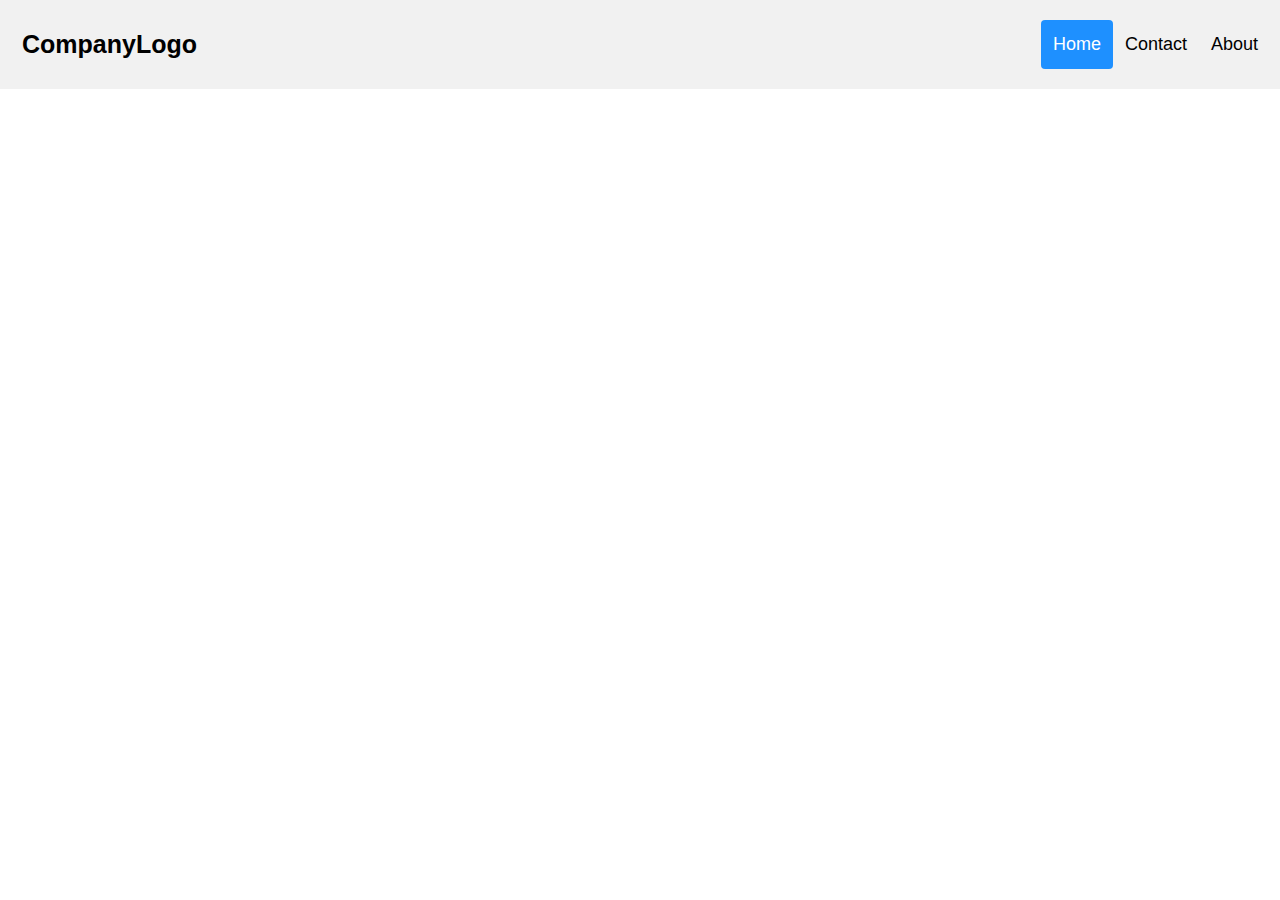
<file: index.html>
<!DOCTYPE html>
<html>
<head>
    <title>Website</title>
    <link rel= "stylesheet" type= "text/css" href= "index.css" />
    <link rel="<link rel="shortcut icon" href="https://cdn.sstatic.net/Sites/stackoverflow/img/favicon.ico?v=4f32ecc8f43d">
<body>
<header>
    <div class="header">
        <a href="#default" class="logo">CompanyLogo</a>
            <div class="header-right">
                <a class="active" href="#home">Home</a>
                <a href="#contact">Contact</a>
                <a href="#about">About</a>
            </div>
    </div>
</header>
</body>
</html>
</file>
<file: index.css>
body { 
    margin: 0;
    font-family: Arial, Helvetica, sans-serif;
  }
  
  .header {
    overflow: hidden;
    background-color: #f1f1f1;
    padding: 20px 10px;
  }
  
  .header a {
    float: left;
    color: black;
    text-align: center;
    padding: 12px;
    text-decoration: none;
    font-size: 18px; 
    line-height: 25px;
    border-radius: 4px;
  }
  
  .header a.logo {
    font-size: 25px;
    font-weight: bold;
  }
  
  .header a:hover {
    background-color: #ddd;
    color: black;
  }
  
  .header a.active {
    background-color: dodgerblue;
    color: white;
  }
  
  .header-right {
    float: right;
  }
  
  @media screen and (max-width: 500px) {
    .header a {
      float: none;
      display: block;
      text-align: left;
    }
    
    .header-right {
      float: none;
    }
  }
</file>
